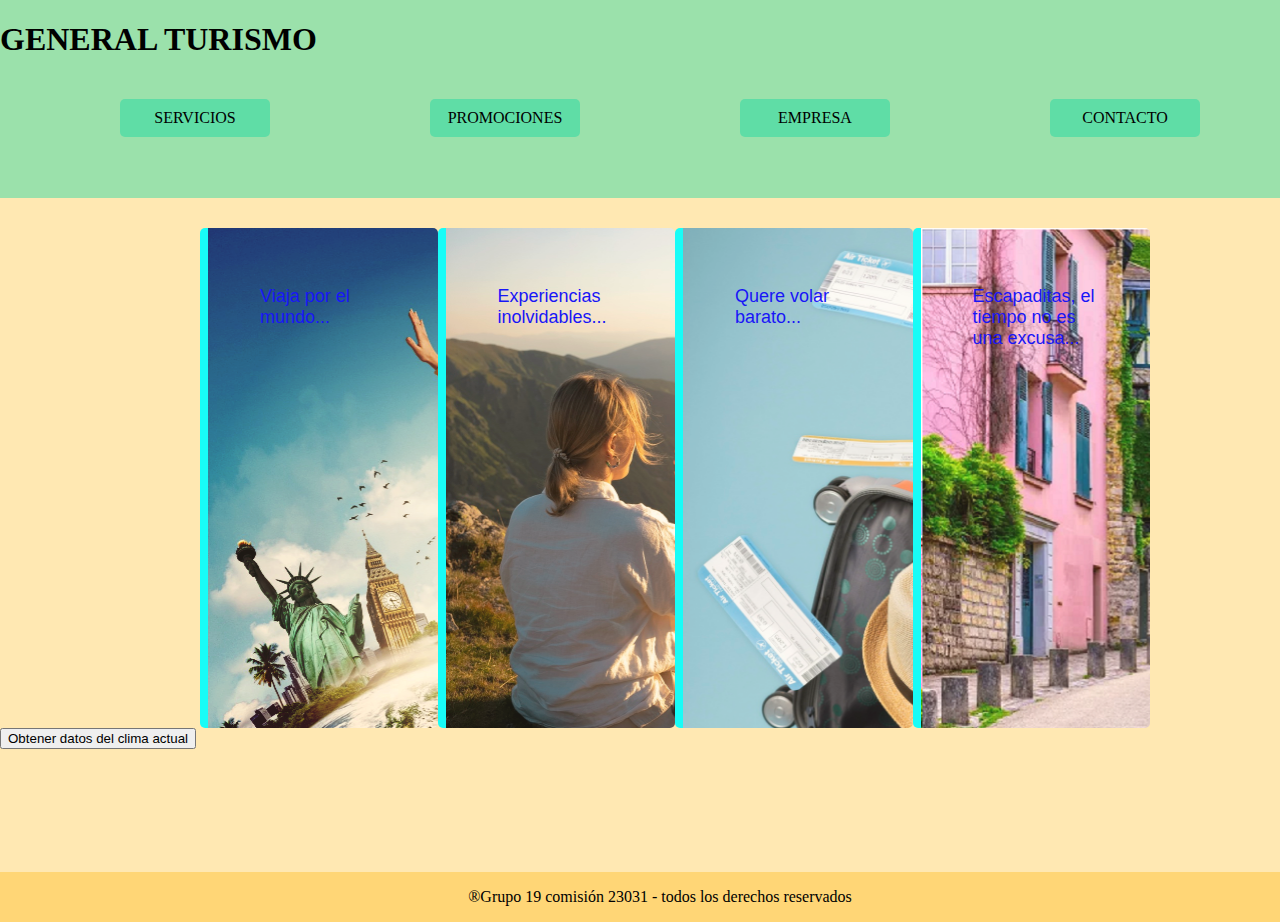
<file: index.html>
<!DOCTYPE html>
<html lang="en">
<head>
    <meta charset="UTF-8">
    <meta http-equiv="X-UA-Compatible" content="IE=edge">
    <meta name="viewport" content="width=device-width, initial-scale=1.0">
    <link rel="stylesheet" href="./assets/css/style1.css">
    <link rel="stylesheet" href="./assets/css/index_styles.css">
    <link rel="stylesheet" href="/assets/css/clima_btn.css">
    <link rel="stylesheet" href="/assets/css/menu_burger.css">
    <link rel="stylesheet" href="/assets/css/responcive.css">
    <link rel="icon" href="./assets/media/img/turismo.ico">
    <title>INIDEX</title>
</head>
<body class = "body-container">
    <header class="header">
        
        <nav class="nav-header">
            <h1>GENERAL TURISMO</h1>
            <button class="menuBurger" onclick="mostrarMenu()">  </button>
            <ul class="menu-ul">
                <li><a href="./assets/pages/servicios.html" >SERVICIOS</a></li>
                <li><a href="./assets/pages/promociones.html">PROMOCIONES</a></li>
                <li><a href="./assets/pages/nosotros.html">EMPRESA</a></li>
                <li><a href="./assets/pages/contacto.html">CONTACTO</a></li>    
        
            </ul>
       
          
    </header>
    <main class="main">
        <div class="section-img">
			<div class ="rio" onclick="mostrarPromo1()"><p>Viaja por el mundo...</p></div>
			<div class="huma" onclick="mostrarPromo2()"><p>Experiencias inolvidables...</p></div>
			<div class="vuelos" onclick="mostrarPromo3()" ><p>Quere volar barato... </p></div>
			<div class="escapadas" onclick="mostrarPromo4()" ><p>Escapaditas, el tiempo no es una excusa...</p></div>
			
		</div>
        
        
    </main>
    <div class="dto-clima">
        <button class="btn-3d" onclick="getLocation()">Obtener datos del clima actual</button>
        <div id="demo"></div>
        <div id="city"></div>
        <div id="temp"></div>
        <div id="pron"></div>
        <div id="humidity"></div>
    </div>
    <!-- <ul>
            <li id="city"></li>
            <li id="temp"></li>
            <li id="pron"></li>
            <li id="demo"></li>
        </ul> -->
</body>

<script src="./assets/js/clima.js"></script>
<script src="./assets/js/menu-hamb.js"></script>

<footer class="footer">
    <ul>
        ®Grupo 19 comisión 23031   -   todos los derechos reservados
    </ul>   

</footer>
</html>
</file>
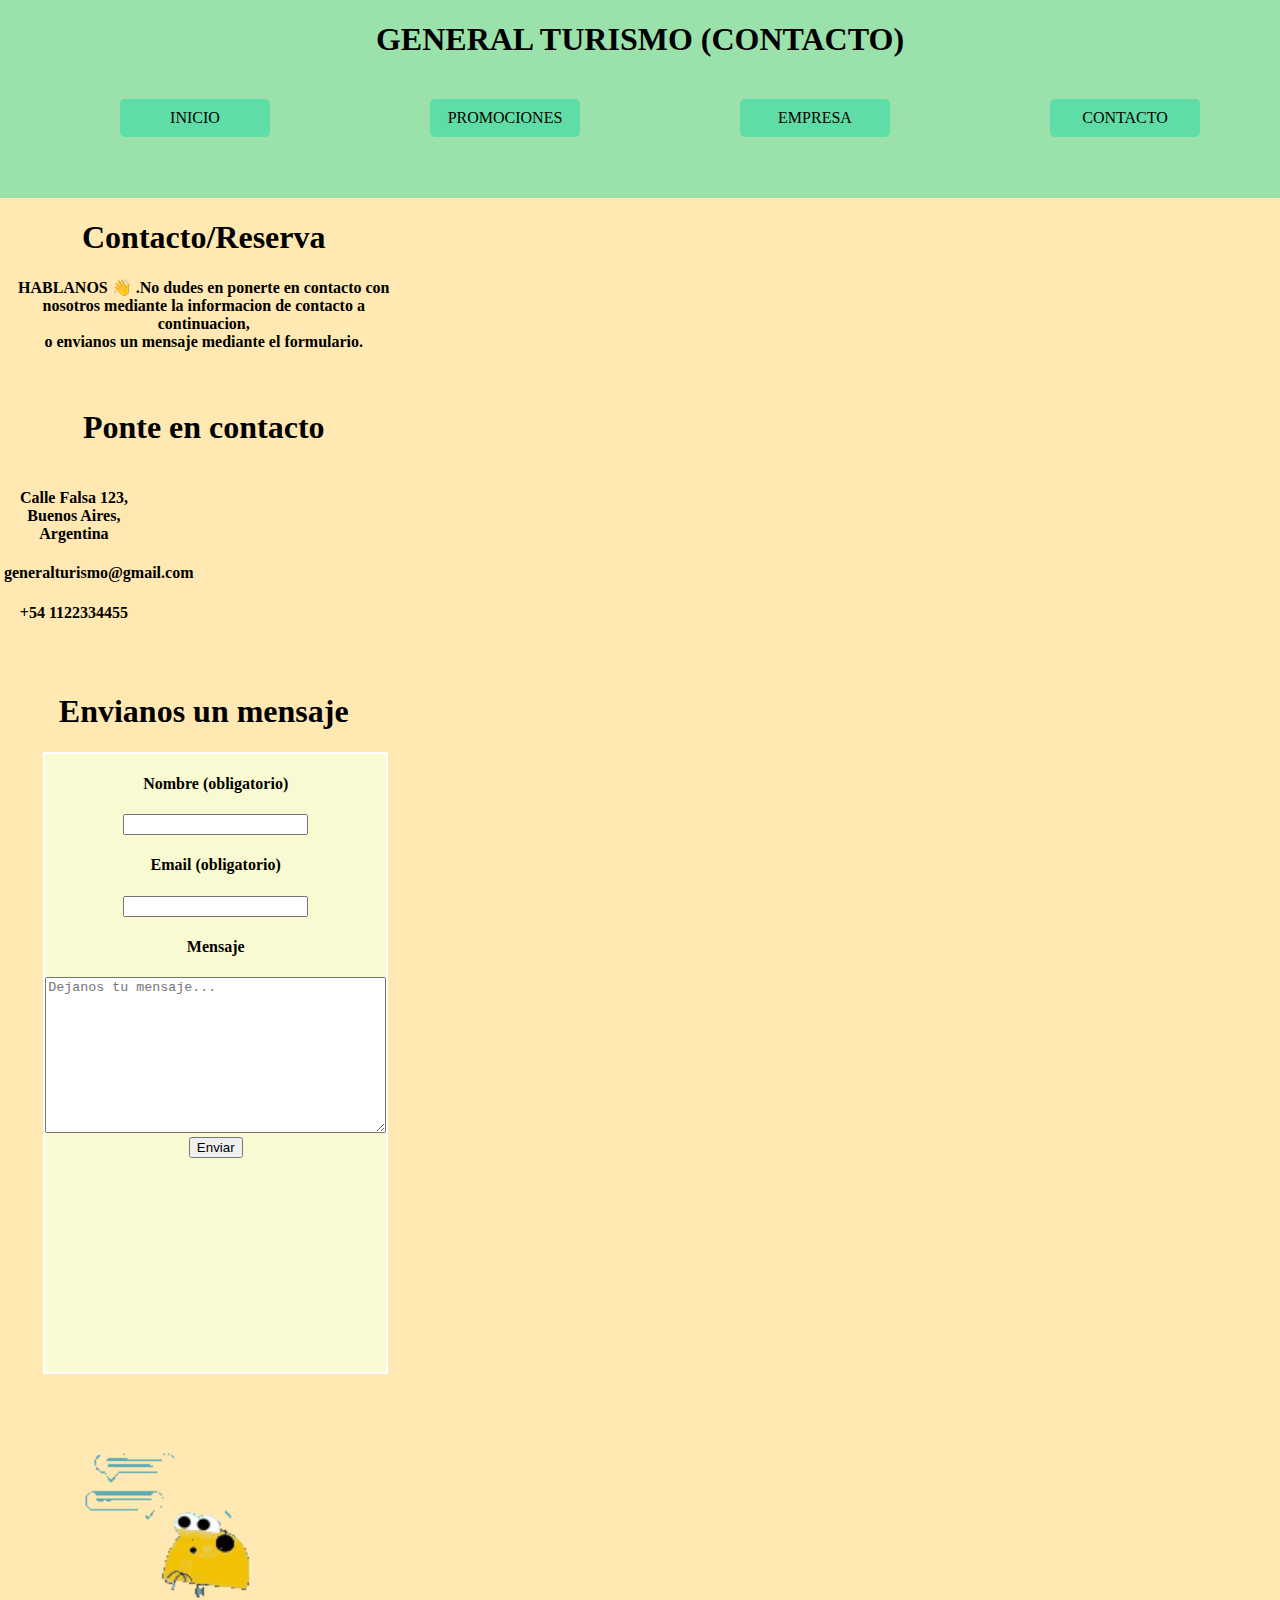
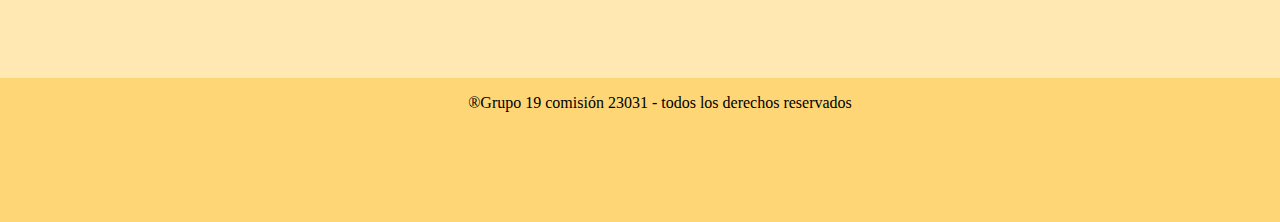
<file: assets/pages/contacto.html>
<!DOCTYPE html>
<html lang="en">
        
    <head>
        <meta charset="UTF-8">
        <meta http-equiv="X-UA-Compatible" content="IE=edge">
        <meta name="viewport" content="width=device-width, initial-scale=1.0" >
        <link rel="stylesheet" href="../css/contacto.css">
        <link rel="stylesheet" href="../css/contacto_styles.css">
        <link rel="icon" href="../media/img/turismo.ico">
        <script src="../js/contacto.js"></script>
        <title>TURISMO GENERAL</title>
    </head>

    <body class = "body-container">
        <header class="header">
            <h2>GENERAL TURISMO</h2>
             <nav class="nav-header">
                 <center><h1>GENERAL TURISMO (CONTACTO)</h1></center>
                 <ul>
                     <li><a href="../../index.html" >INICIO</a></li>
                     <li><a href="/assets/pages/promociones.html">PROMOCIONES</a></li>
                     <li><a href="/assets/pages/nosotros.html">EMPRESA</a></li>
                     <li><a href="/assets/pages/servicios.html">CONTACTO</a></li>    
             
                 </ul>
             </nav>
        </header>

        <center>
            <div class="content" >
                
                <h1>Contacto/Reserva</h1>
                <h4>HABLANOS <span>&#128075;</span> .No dudes en ponerte en contacto con nosotros mediante la informacion de contacto a continuacion,<br> o envianos un mensaje mediante el formulario.</h4>
                <h1><br> Ponte en contacto</h1>

                <div class="wrapper">
                    <div class="one">
                        
                        <link href="https://emoji-css.afeld.me/emoji.css" rel="stylesheet">
                        <h4><i class="em em-globe_with_meridians" aria-role="presentation" aria-label="GLOBE WITH MERIDIANS"></i> Calle Falsa 123, Buenos Aires, Argentina </h4>
                        <h4><i class="em em-email" aria-role="presentation" aria-label="ENVELOPE"></i> generalturismo@gmail.com</h4>
                        <h4><i class="em em-telephone_receiver" aria-role="presentation" aria-label="TELEPHONE RECEIVER"></i> +54 1122334455</h4>
                    </div>

                    <div class="two">
                        <iframe src="https://www.google.com/maps/embed?pb=!1m14!1m8!1m3!1d3284.5196581550035!2d-58.5479591!3d-34.5910188!3m2!1i1024!2i768!4f13.1!3m3!1m2!1s0x95bcb7e9cf4339fb%3A0x30bd457431fb97f1!2sentretodos-as!5e0!3m2!1ses-419!2sar!4v1683506724213!5m2!1ses-419!2sar" width="200" height="200" style="border:0;" allowfullscreen="" loading="lazy" referrerpolicy="no-referrer-when-downgrade"></iframe>
                    </div>
                </div>


                <h1>Envianos un mensaje</h1>
                <div class="form-content">
                    <form action="" target="">
                        
                        <h4>Nombre (obligatorio)</h4>
                        <input type="text" id="nombre" required >
                        <h4>Email (obligatorio)</h4>
                        <input type="text" id="correo" required>
                        <h4>Mensaje</h4>
                        <textarea name="comentario" rows="10" cols="40" placeholder="Dejanos tu mensaje..."></textarea>
                        <br> 
                        <input type="submit" value="Enviar" onclick="validacion()" >
                        <p class="alerta" id="alerta"></p>
                        <p class="alerta_correo" id="alerta_correo"></p>
                    </form>
                    
                </div>
                <img src="../media/img/operador 1.gif" width="300" height="300" alt="">
            
            </div> 
        </center>    

    </body>
    <footer class="footer">
        <ul>
            ®Grupo 19 comisión 23031   -   todos los derechos reservados
        </ul>    
    </footer>
   

</html>
</file>
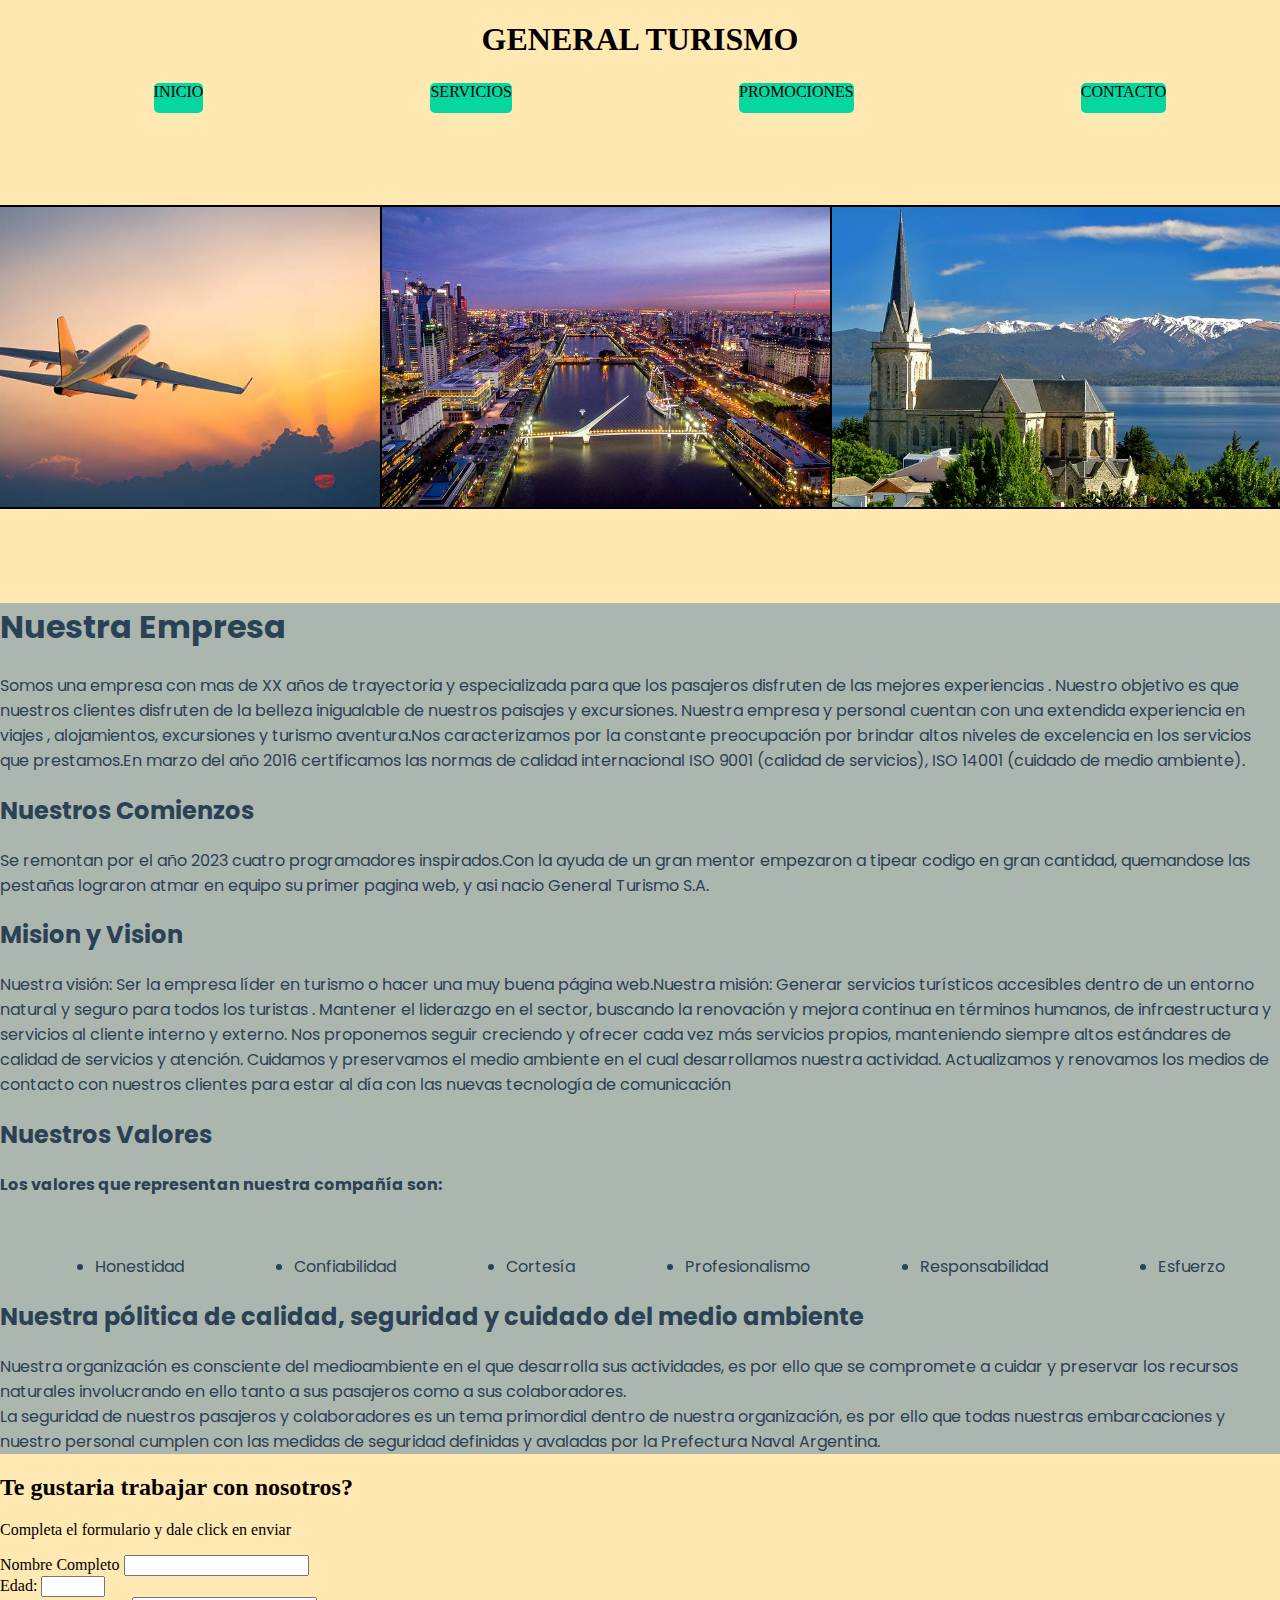
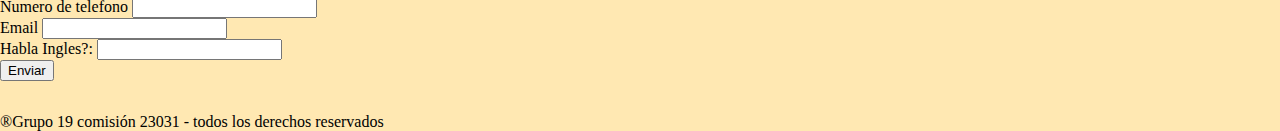
<file: assets/pages/nosotros.html>
<!DOCTYPE html>
<html lang="en">
<head>
    <meta charset="UTF-8">
    <meta http-equiv="X-UA-Compatible" content="IE=edge">
    <meta name="viewport" content="width=device-width, initial-scale=1.0">
    <link rel="stylesheet" href="../css/style1.css">
    <link rel="stylesheet" href="../css/index_style.css">
    <link rel="stylesheet" href="../css/carrousel.css" />
    <link rel="stylesheet" href="../css/nosotros.css">
    <link rel="icon" type="image/x-icon" href="../media/img/turismo.ico" />
    <link rel="preconnect" href="https://fonts.googleapis.com">
<link rel="preconnect" href="https://fonts.gstatic.com" crossorigin>
<link href="https://fonts.googleapis.com/css2?family=Poppins:wght@300&display=swap" rel="stylesheet">
    <title>NOSOTROS</title>
</head>
<body>
    <nav class="nav-header">
     <h1 class="tituloencab">GENERAL TURISMO</h1>
          <ul>
            <li><a href="../../index.html">INICIO</a></li>
            <li><a href="./servicios.html">SERVICIOS</a></li>
            <li><a href="./promociones.html">PROMOCIONES</a></li>
            <!--<li><a href="#postulacion">UNITE</a></li>-->
            <li><a href="./contacto.html">CONTACTO</a></li>    
    
        </ul>
    </nav>
    <div class="carrusel">
        <div class="carrusel-items">
          <div class="carrusel-item">
            <img src="../media/img/foto1.jpg" alt="" />
          </div>
          <div class="carrusel-item">
            <img src="../media/img/foto2.jpg" alt="" />
          </div>
          <div class="carrusel-item">
            <img src="../media/img/foto3.jpg" alt="" />
          </div>
          <div class="carrusel-item">
            <img src="../media/img/foto4.jpg" alt="" />
          </div>
          <div class="carrusel-item">
            <img src="../media/img/foto5.jpg" alt="" />
          </div>
          <div class="carrusel-item">
            <img src="../media/img/foto6.jpg" alt="" />
          </div>
          <div class="carrusel-item">
            <img src="../media/img/foto7.jpg" alt="" />
          </div>
          <div class="carrusel-item">
            <img src="../media/img/foto2.jpg" alt="" />
          </div>
          <div class="carrusel-item">
            <img src="../media/img/foto3.jpg" alt="" />
          </div>
          <div class="carrusel-item">
            <img src="../media/img/foto4.jpg" alt="" />
          </div>
          <div class="carrusel-item">
            <img src="../media/img/foto5.jpg" alt="" />
          </div>
          <div class="carrusel-item">
            <img src="../media/img/foto6.jpg" alt="" />
          </div>
        </div>
      </div>
      <script src="../js/carrousel.js"></script>
   <div id="valores">
      <h1>Nuestra Empresa</h1>
       <p>Somos una empresa con mas de XX años de trayectoria y especializada para que los pasajeros disfruten de las mejores experiencias . Nuestro objetivo es que nuestros clientes disfruten de la belleza inigualable de nuestros paisajes y excursiones. Nuestra empresa y personal cuentan con una extendida experiencia en viajes , alojamientos, excursiones y turismo aventura.Nos caracterizamos por la constante preocupación por brindar altos niveles de excelencia en los servicios que prestamos.En marzo del año 2016 certificamos las normas de calidad internacional ISO 9001 (calidad de servicios), ISO 14001 (cuidado de medio ambiente).</p>
            <h2>Nuestros Comienzos</h2>
       <p>Se remontan por el año 2023 cuatro programadores inspirados.Con la ayuda de un gran mentor empezaron a tipear codigo en gran cantidad, quemandose las pestañas lograron atmar en equipo su primer pagina web, y asi nacio General Turismo S.A.</p>
            <h2>Mision y Vision</h2>
       <p>Nuestra visión: Ser la empresa líder en turismo o hacer una muy buena página web.Nuestra misión: Generar servicios turísticos accesibles dentro de un entorno natural y seguro para todos los turistas . Mantener el liderazgo en el sector, buscando la renovación y mejora continua en términos humanos, de infraestructura y servicios al cliente interno y externo. Nos proponemos seguir creciendo y ofrecer cada vez más servicios propios, manteniendo siempre altos estándares de calidad de servicios y atención. Cuidamos y preservamos el medio ambiente en el cual desarrollamos nuestra actividad. Actualizamos y renovamos los medios de contacto con nuestros clientes para estar al día con las nuevas tecnología de comunicación</p>
            <h2>Nuestros Valores</h2>
       <p> <strong>Los valores que representan nuestra compañía son: </strong> </p><br>
          <ul>
            <li>Honestidad</li>
            <li>Confiabilidad</li>
            <li>Cortesía</li>
            <li>Profesionalismo</li>
            <li>Responsabilidad</li>
            <li>Esfuerzo</li>
          </ul>
        <h2>Nuestra pólitica de calidad, seguridad y cuidado del medio ambiente</h2>
          <p>Nuestra organización es consciente del medioambiente en el que desarrolla sus actividades, es por ello que se compromete a cuidar y preservar los recursos naturales involucrando en ello tanto a sus pasajeros como a sus colaboradores.<br> La seguridad de nuestros pasajeros y colaboradores es un tema primordial dentro de nuestra organización, es por ello que todas nuestras embarcaciones y nuestro personal cumplen con las medidas de seguridad definidas y avaladas por la Prefectura Naval Argentina.</p>
    </div>
    <div class="cajapost" id="postulacion" >
     <h2>Te gustaria trabajar con nosotros?</h2>
     <p>Completa el formulario y dale click en enviar</p>

      <form >
      <div>
          <label for="Nombre Completo">Nombre Completo</label>
          <input type="text" name="nombre" id="nombre" required>
      </div>
      <div>
          <label for="Edad">Edad: </label>
          <input type="number" min="15" max="120" name="edad" id="edad" required>
      </div>
      <div>
          <label for="telefono">Numero de telefono</label>
          <input type="numbre" name="telefono" id="telefono" required>
      </div>
      <div>
          <label for="email">Email</label>
          <input type="email" name="email" id="email" required>
      </div>
      <div>
          <!--<label for="experiencia">Breve experiencia (max 100 caracteres)</label>
          <textarea name="experiencia" id="experiencia" cols="20" rows="5" resize:none></textarea>-->
         <!-- <input type="text"  name="experiencia" id="experiencia" 
         minlength="8" maxlength="100" size="100" > -->
      </div>
      <div>
          <label >Habla Ingles?:
          <input list="ingles" name="ingles">
          <datalist id="ingles">
              <option value="Si">
              <option value="No">
                    </datalist>
         
      </label>
      </div>
      <div>
          <input type="submit" value="Enviar" onclick="postulacion()"
      </div>
      <script src="../js/nosotros.js"></script>
     </form>
  </div>

   
    <footer class="footer">
        <nav class="nav-footer">
            <ul>
                <!--<li><a href="./servicios.html">SERVICIOS</a></li>
                <li><a href="./promociones.html">PROMOCIONES</a></li>
                <li><a href="./contacto.html">CONTACTO</a></li> 
                <li><a href="../../index.html">INICIO</a></li> -->  
        
            </ul>
        </nav>               
        ®Grupo 19 comisión 23031   -   todos los derechos reservados 
</body>
</html>
</file>
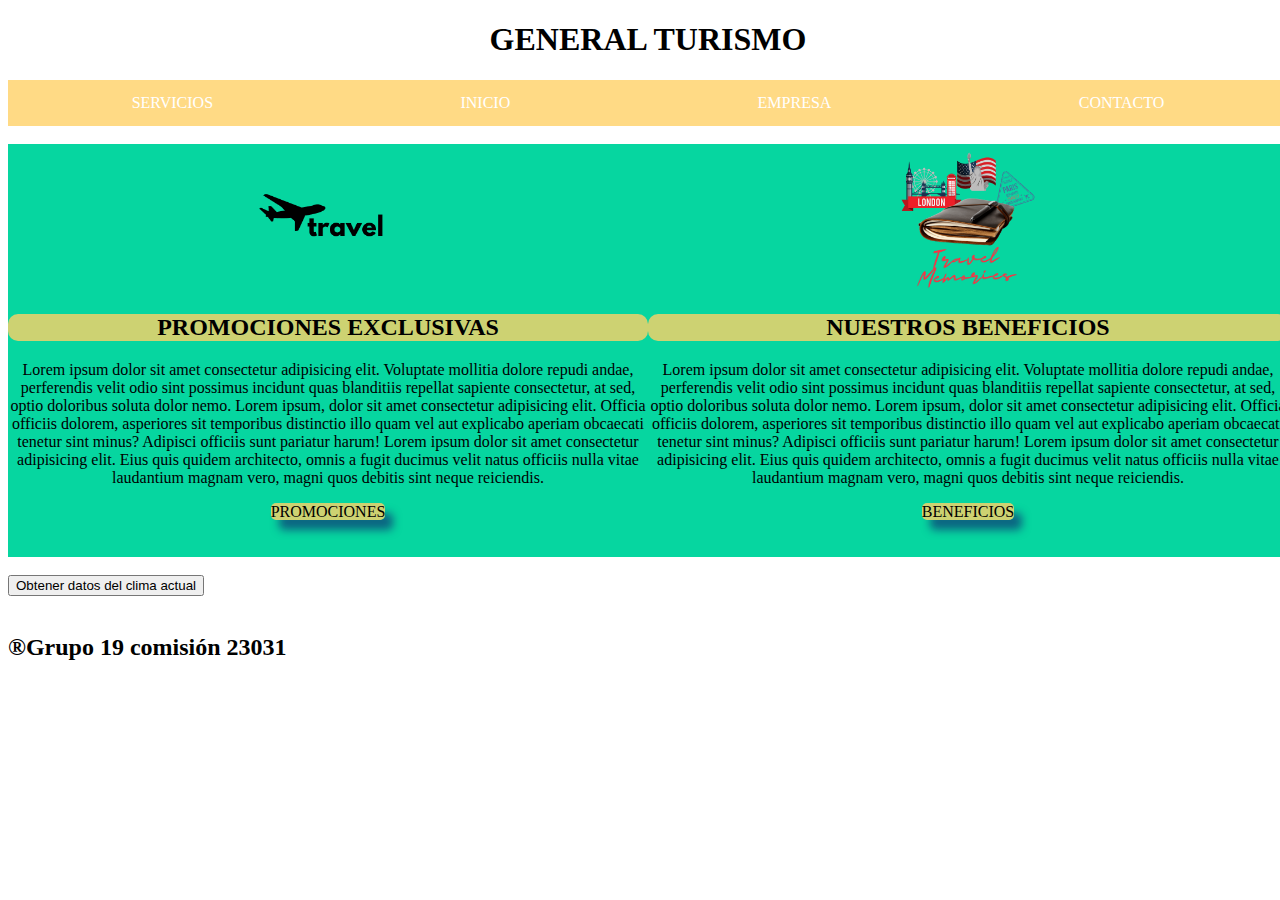
<file: assets/pages/promociones.html>
<!DOCTYPE html>
<html lang="en">
<head>
    <meta charset="UTF-8">
    <meta http-equiv="X-UA-Compatible" content="IE=edge">
    <meta name="viewport" content="width=device-width, initial-scale=1.0">
    <link rel="stylesheet" href="/assets/css/phones.css">
    <link rel="stylesheet" href="/assets/css/index_style.css"> 
    <link rel="stylesheet" href="/assets/css/style1.css"> 
    <script src="/assets/js/menu-hamburgesa.js"></script>
    <link rel="icon" href="./assets/media/img/turismo.ico">
    <title>PROMOCIONES</title>
</head>
<body>
    <header class = "header-turismo">
        <center><h1>GENERAL TURISMO</h1></center>
        
            <nav class="menu">  
                <div class="menu-button" onclick="toggleMenu()">&#9776;</div>
                <ul class="menu-list" id="menuList">
                <li><a href="./servicios.html">SERVICIOS</a></li>
                <li><a href="../../index.html">INICIO</a></li>
                <li><a href="./nosotros.html">EMPRESA</a></li>
                <li><a href="../pages/contacto.html">CONTACTO</a></li>
                </ul>
             </nav>
    </header>
    <br>    
    <main>
    <div class="containerP">
        <div class="imagenCard1"> 
            <div class = "tituloCard1"></div>
        </div>
        <div class = "presentacion"> 
            <div class="fondo1"></div>
            <div>
                <h2>PROMOCIONES EXCLUSIVAS</h2></div>
        
            <p>Lorem ipsum dolor sit amet consectetur adipisicing elit. Voluptate mollitia dolore repudi
                andae, perferendis velit odio sint possimus incidunt quas blanditiis 
                repellat sapiente consectetur, at sed, optio doloribus soluta dolor nemo. Lorem ipsum, 
                dolor sit amet consectetur adipisicing elit. Officia officiis dolorem, asperiores 
                sit temporibus distinctio illo quam vel aut explicabo aperiam obcaecati tenetur sint 
                minus? Adipisci officiis sunt pariatur harum! Lorem ipsum dolor sit amet consectetur adipisicing elit. 
                Eius quis quidem architecto, omnis a fugit ducimus velit natus officiis nulla
                vitae laudantium magnam vero, magni quos debitis sint neque reiciendis.</p>
                <div class="enlace">
                    <a href="">PROMOCIONES</a>
                </div>
                <br> <br>
        </div>
        <div class="imagenCard2"> 
            <div class="tituloCard2"></div>
        <div class = "presentacion">
            <div class="fondo2"></div> 
            <div>
                <h2>NUESTROS BENEFICIOS</h2>
            </div>
            <p>Lorem ipsum dolor sit amet consectetur adipisicing elit. Voluptate mollitia dolore repudi
                andae, perferendis velit odio sint possimus incidunt quas blanditiis 
                repellat sapiente consectetur, at sed, optio doloribus soluta dolor nemo. Lorem ipsum, 
                dolor sit amet consectetur adipisicing elit. Officia officiis dolorem, asperiores 
                sit temporibus distinctio illo quam vel aut explicabo aperiam obcaecati tenetur sint 
                minus? Adipisci officiis sunt pariatur harum! Lorem ipsum dolor sit amet consectetur adipisicing elit. 
                Eius quis quidem architecto, omnis a fugit ducimus velit natus officiis nulla
                vitae laudantium magnam vero, magni quos debitis sint neque reiciendis.</p>
                <div class="enlace">
                    <a href="">BENEFICIOS</a>
                </div>
        </div>
       
    </div>
    </main>
    <br>
    <!-- SE UTLIZA API DE OPEN WATHER MAP-->
<div class="containerAPI">

    <button id="myButton">Obtener datos del clima actual</button>
    <div id="demo"></div>
    <div id="city"></div>
    <div id="temp"></div>
    <div id="pron"></div>
    <div id="humidity"></div>

<script>
    function getLocation() {
      if (navigator.geolocation) {
        navigator.geolocation.getCurrentPosition(showPosition);
      } else {
        document.getElementById("demo").innerHTML = "Geolocation is not supported by this browser.";
      }
    }

    function showPosition(position) {
      const APIkey = "4fecb089c0fa417a4b11ea1e55f7a414";
      const URL_API = `https://api.openweathermap.org/data/2.5/weather?&units=metric&lat=${position.coords.latitude}&lon=${position.coords.longitude}&appid=${APIkey}`;

      async function climaActual() {
        const resp = await fetch(URL_API);
        const data = await resp.json();

        console.log(data);

        document.querySelector("#city").innerHTML = ` Ciudad: ${data.name}`;
        document.querySelector("#temp").innerHTML = ` Temperatura: ${data.main.temp}` + "°C";
        document.querySelector("#pron").innerHTML = ` Descripción: ${data.weather[0].description}`;
        document.querySelector("#humidity").innerHTML = ` Humedad: ${data.main.humidity}` + "%";
      }

      climaActual();
    }

    // Obtén el botón por su id
    var button = document.getElementById("myButton");

    // Asigna la función al evento click del botón
    button.addEventListener("click", getLocation);
  </script>
  </div>
  <br>
    <footer>        
    <h2 class = "footer-bg">®Grupo 19 comisión 23031</h2>
    </footer> 
    <script src="../js/menu-hamburgesa.js"></script>
</body>
</html>
</file>
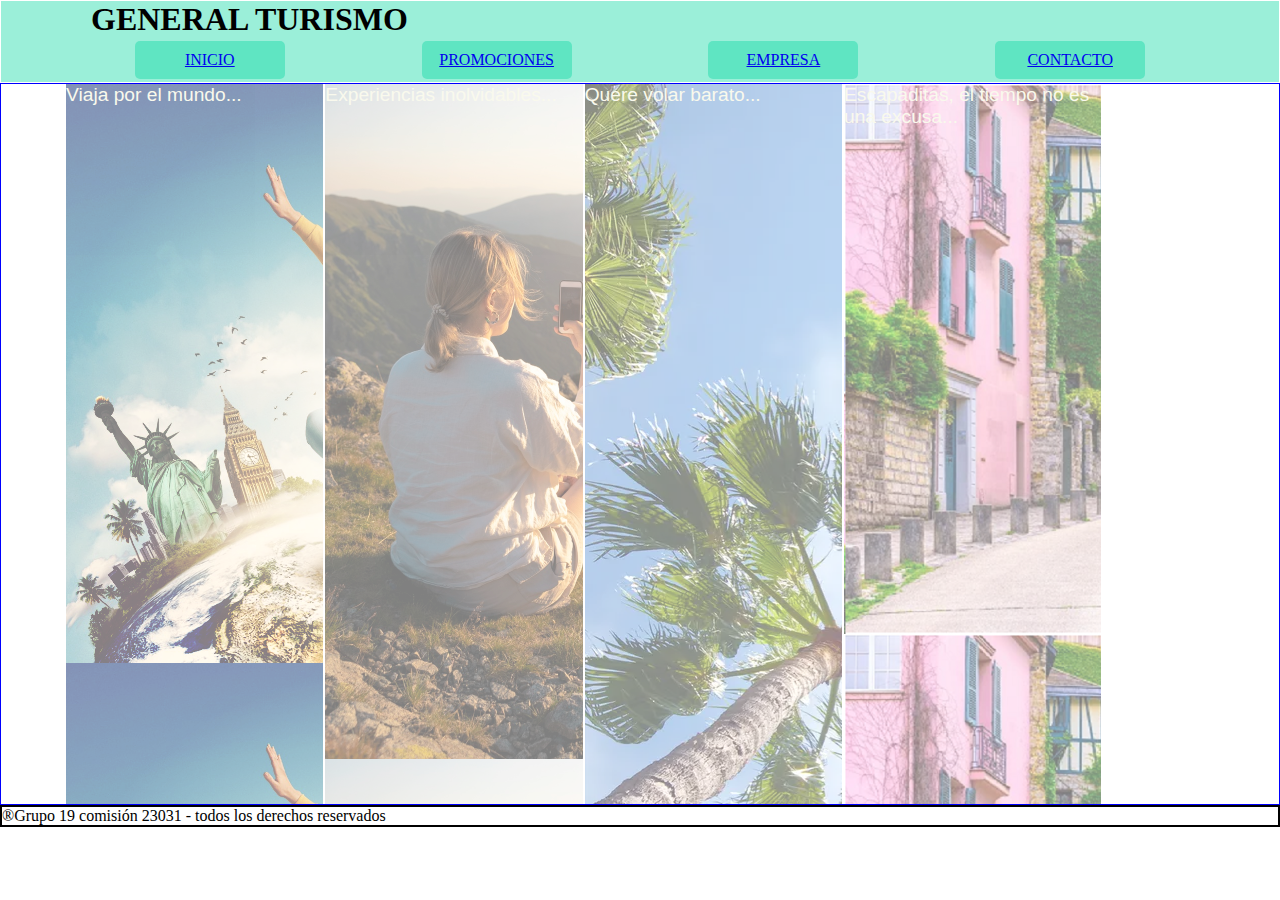
<file: assets/pages/servicios.html>
<!DOCTYPE html5>
<html lang="en">
<head>
	<meta charset="UTF-8">
	<meta http-equiv="X-UA-Compatible" content="IE=edge">
	<meta name="viewport" content="width=device-width, initial-scale=1.0">
	<link rel="stylesheet" href="../css/style1.css" >
	<link rel="stylesheet" href="../css/servicos_style.css">
	<link rel="stylesheet" href="/assets/css/servicios-responcive.css">
	<link rel="stylesheet" href="/assets/css/menu_burger.css">
	<script src="../js/servicios.js"></script>
	<title>SERVICIOS</title>
</head>

<body class="body">
	<header class="header">
		<h1>GENERAL TURISMO</h1>
        <nav class="nav-header">
            <button class="menuBurger" onclick="mostrarMenu()">  </button>
            <ul class="menu-ul">
                <li><a href="/index.html" >INICIO</a></li>
                <li><a href="/assets/pages/promociones.html">PROMOCIONES</a></li>
                <li><a href="/assets/pages/nosotros.html">EMPRESA</a></li>
                <li><a href="/assets/pages/contacto.html">CONTACTO</a></li>    
        
            </ul>
        </nav>
    </header>
	
		
	<main class="main">
		<section class="section-img">
			<div class ="viaja" onclick="mostrarPromo1()"><p>Viaja por el mundo...</p></div>
			<div class="experiencias" onclick="mostrarPromo2()"><p>Experiencias inolvidables...</p></div>
			<div class="vuelos" onclick="mostrarPromo3()" ><p>Quere volar barato... </p></div>
			<div class="escapadas" onclick="mostrarPromo4()" ><p>Escapaditas, el tiempo no es una excusa...</p></div>
					
			<div class ="viaja-cl" onclick="promo1()"><p>Viaja por el mundo...</p></div>
			<div class="experiencias-cl" onclick="promo2()"><p>Experiencias inolvidables...</p></div>
			<div class="vuelos-cl" onclick="promo3()" ><p>Quere volar barato... </p></div>
			<div class="escapadas-cl" onclick="promo4()" ><p>Escapaditas, el tiempo no es una excusa...</p></div>
			<p class="txt-promo">PROMOCIONES</p>
		</section>
		
			
		
		
	</main>
	<footer class="footer">
		<ul>
			®Grupo 19 comisión 23031   -   todos los derechos reservados
		</ul>
	
	</footer>

</body>
<script src="../js/servicios.js" ></script>
<script src="/assets/js/menu-hamb.js"></script>

</html>
</file>
<file: assets/css/style1.css>
/*PALETA DE COLORES-- SCSS RGB 
$bright-pink-crayola: rgba(239, 71, 111, 1);
$sunglow: rgba(255, 209, 102, 1);
$emerald: rgba(6, 214, 160, 1);
$blue-ncs: rgba(17, 138, 178, 1);
$midnight-green: rgba(7, 59, 76, 1);
*/
:root{
    --fondo-arena:rgba(255, 209, 102, .5);
    --header-azul:rgba(6, 214, 160, .4);
    --select-azul:rgba(17, 138, 178, 1);
    --menu-azul:rgba(6, 214, 160, 1); 
    --footer-arena:rgba(255, 209, 102, .8);

    --sise-root: 10vh;

}
/* body{
    background-color: var(--fondo-arena);
    padding: 0;
    margin: 0;
 }
header{
    background-color:rgba(6, 214, 160, .4);
    height: 100px; 
    margin: 0;

}
main{
    height: 400px;
}
footer{
    background-color: var(--footer-arena);
    
} */
</file>
<file: assets/css/index_styles.css>
body{
    background-color: var(--fondo-arena);
    margin: 0;
    padding: 0;
    box-sizing: border-box;
}

.body-container{
    margin: 0;
    padding:0;
    height: 100vh;
    display: grid;
    grid-template-columns: repeat(4,1fr);
    grid-template-rows: 22% auto 16%;

}

/* HEADER  */
.header{
    background-color:rgba(6, 214, 160, .4); 
    height: 100%; 
    margin: 0;
    

    grid-column: span 4;
    grid-row: span 1;
}

a{
    text-decoration: none;
    color: black;
}
ul{
    top: 0px;
    list-style: none;
}
.nav-header{
    display: flex;
    
    /* FLEX */
    
    display: flex;
    flex-direction: column;
    flex-wrap: nowrap;
    justify-content: space-evenly;
    align-items: stretch;
    
}
.nav-header ul{
    /* top: 0px; */
    list-style: none;
    display:flex;
    flex-direction: row;
    flex-wrap: wrap;
    justify-content: space-around;
}
.menu-ul li{
    justify-content: center;
    border-radius: 5px; 
    background-color: rgba(6, 214, 160, .4); 
    width: 130px;
    height: auto;
    padding: 10px;   
    margin:3px;
    text-align: center; 
    text-decoration: none;
    color: black;
}
.show{
    visibility:visible;
} 
/* Hover */
.nav-header ul li:hover{
    z-index: 1;
    background-color:  rgba(17, 138, 178, .7);
    box-shadow: 8px 10px 8px rgba(12, 100, 129, 0.986);
}
.menuBurger{
    display: none;
}
/* .container div:hover{
    z-index: 1;
    background-color:  rgba(17, 138, 178, .7);
    box-shadow: 8px 10px 8px rgba(12, 100, 129, 0.986);
} */
/* MAIN */
.main{
    grid-column: span 4;
    grid-row: span 1;
}
.section-img{
    width: 950px;
    height: 500px;
    margin-top: 30px;
    margin-left: 200px;
    border-radius: 3px;
    display: flex;

    flex-wrap: wrap;
    align-items:flex-start;
    flex-direction: row;

}
.section-img div{
    display: flex;
}
div p{
    margin-left: 12px;
    font-family: 'Lucida Sans', 'Lucida Sans Regular', 'Lucida Grande', 'Lucida Sans Unicode', Geneva, Verdana, sans-serif;
    font-size: large;
    color:blue;
    
}
p{
    font-family: 'Lucida Sans', 'Lucida Sans Regular', 'Lucida Grande', 'Lucida Sans Unicode', Geneva, Verdana, sans-serif;
    font-size: large;
    color: black;
    padding: 40px;
    align-items: center;
}
.rio{
    background-image: url("../media/img/Viaja-01.png" );
}
.huma{
    background-image: url("../media/img/Experiencias-01.png");
}
.vuelos{
    
    background-image: url("../media/img/vuelos-02.png");
}
.escapadas{
    background-image: url("../media/img/escapadas-1.png");
}
.section-img div{
    border-color: aqua;
    border-width: 8px;
    border-left-style:  solid;
    border-radius: 5px;
    width: 0;
    height: 500px;
    
    flex-grow: 1;
    opacity: .9;
    transition: 1s;
}

.section-img div:hover{
    width: 300px;
    flex-grow: 1;
    opacity: 1;
    filter: contrast(120%);
   
}
.img-container{
    background:var(--fondo-arena);
    height: 100%;
    /* Flex */
     display: flex;
    align-items: stretch;
    flex-direction: row;
    align-content: space-between;
    justify-content: flex-end;
    flex-wrap: wrap;
}
.img-container div{
    height: 100%;
    width: 300px;
    margin:2px;
    border:1px solid black;
    border-radius: 5px;
    

}

/* /*Menu desplegable lateral
hasta linea 137
.container{
    position: relative;
    visibility:hidden;
}
    /*Grid*/
/*    
    display: grid;
    grid-template-columns: 1fr;
    grid-template-rows:[l1] 1fr [l2] 1fr [l3] 1fr
}
.container div{
    font-size: large;
    text-align: center;
    border-radius: 5px;

    
    background-color:rgba(6, 214, 160, .4);
    margin: 3px;
    padding: 5px;
}     */
.footer{
    background-color: var(--footer-arena);
    grid-column: span 4;
}
.footer ul{
    top: 0px;
    list-style: none;

    display:flex;
    flex-direction: row;
    flex-wrap: wrap;
    justify-content: space-around;
}    
.footer  ul li{
    justify-content: center;
    border-radius: 5px; 
    background-color: var(--footer-arena); 
    width: 130px;
    height: auto;
    padding: 10px;   
    margin:3px;
    text-align: center; 
    text-decoration: none;
    color: black;
}
/* ******************************* */
/* BOTON CLIMA 
.btn-3d {
    left: 300px;
    width: 150px;
    padding: .4rem 1rem;
    border: 1px solid #995309;
    border-radius: 4px;
    background-color: var(--footer-arena);
    color: #fff;
  
    font-size: 1.5rem;
    text-shadow: 0 -1px 0 rgba(0,0,0,.5);
    box-shadow: 0 1px 0 rgba(255,255,255,.5) inset,
      0 1px 3px rgba(0,0,0,.2);
    background-image: -webkit-gradient(linear,left top,left bottom,color-stop(10%,rgba(255, 209, 102, .8),to(rgba(228, 179, 65, 1))));
    background-image: linear-gradient(#f90 10%,#e76a00 100%);
  }
  
  .btn-3d:hover, .btn-3d:focus {
    background-color: #e0811b;
    background-image: -webkit-gradient(linear,left top,left bottom,color-stop(10%,#f0a100),to(#f70));
    background-image: linear-gradient(#f0a100 10%,#f70 100%);
  }
  
  .btn-3d:active {
    background-color: #cf6a00;
    box-shadow: 0 2px 3px 0 rgba(0,0,0,.2) inset;
    background-image: -webkit-gradient(linear,left top,left bottom,color-stop(10%,#f0a100),to(#f70));
    background-image: linear-gradient(#f0a100 10%,#f70 100%);
  }
/********************************* */
/* @media screen and (max-width:760px){
    h2{
        display: none;
    }
    .container{
        visibility:visible;
    }
    .footer  ul li{
        visibility: hidden;
             
    }
    .nav-header  ul li{
        display:none;
        visibility: hidden;
    }
    .section-img{
        margin-left: 220px;
        width: 550px;
        flex-grow: 1;
        
        flex-direction: column;
    }
    .section-img div{
        width: 550px;
        
        height: 50px;
        flex-direction: column;
    }
    .section-img div:hover{
        height: 95px;
    }
}    */
/* @media screen and (max-width:360px){
    .body-container {
        margin: 0;
        padding: 0;
        height: 100%;
        display: grid;
        grid-template-columns: repeat(4,1fr);
        grid-template-rows: 15% auto 10%;
        align-items: baseline;
        justify-content: space-evenly;
        align-content: stretch;
        justify-items: stretch;
    }
    .nav-header h1,
    .container,
    .footer{
        display: none;
    }
   
    .main{
       
        display: flex;
        padding: 0;
        flex-direction: row-reverse;
        flex-wrap:nowrap;
        align-content: space-around;
        justify-content: space-evenly;
        align-items: flex-start;
    }
    .section-img {
        width: 357px;
        height: 380px;
        margin-top: 10px;
        border-radius: 3px;
        display: flex;
        flex-wrap: wrap;
        align-items: flex-start;
        flex-direction: column;
        align-content: center;
        justify-content: flex-end;
    }
    .menuToggle{
        visibility: visible;
        z-index: 10;
    }


} */
</file>
<file: assets/css/clima_btn.css>
/* ******************************* */
/* ******************************* */
.dto-clima li{
    display: inline-flex;
    margin: 6px;
}
.dto-clima{
       
    display: flex;
    align-items: flex-start;
    flex-direction: column;
    flex-wrap: nowrap;
    
}
/* BOTON CLIMA */
/*  */
  
  .btn-3d:hover, .btn-3d:focus {
    background-color: #e0811b;
    background-image: -webkit-gradient(linear,left top,left bottom,color-stop(10%,#f0a100),to(#f70));
    background-image: linear-gradient(#f0a100 10%,#f70 100%);
  }
  
  .btn-3d:active {
    background-color: #cf6a00;
    box-shadow: 0 2px 3px 0 rgba(0,0,0,.2) inset;
    background-image: -webkit-gradient(linear,left top,left bottom,color-stop(10%,#f0a100),to(#f70));
    background-image: linear-gradient(#f0a100 10%,#f70 100%);
  }
/********************************* */
</file>
<file: assets/css/menu_burger.css>
.menuBurger{
    background-color: rgb(162, 227, 243);  
    color: black; 
    /* border: 2px solid black;*/
    border-radius: 5px; 
    
    width: 50px;
    height: 47px;
    /* position: absolute;
    top: 11px;
    right:11px; */
    
    
}
.menuBurger::after{
    content: url("/assets/media/img/menuBurger-cel.png");
}


.cerrar::after {
    content: url("/assets/media/img/cancelar-cel.png");
    
}
/* 
.menuBurger{
    width: 50px;
    height: 50px;

}
.menuBurger::after{
    content: url("/assets/media/img/menuBurger-cel.png");
}
.cerrar::after {
    content: url("/assets/media/img/cancelar-cel.png");
    
} */
</file>
<file: assets/css/responcive.css>
/* tablet index */
@media screen and (max-width:760px){
    .body-container{
        width: 100%;
        height: auto;
        display:flex;
        flex-wrap: nowrap;
        flex-direction: column;
    }
    .header{
        height: 22vh;
        display: flex;
        position: relative;
    }
    

    a{
        text-decoration: none;
        color: black;
    }
    ul{
        top: 0px;
        list-style: none;
    }
    .nav-header{
        width: 100%;
        /* position: relative; */
        /* FLEX */
        
        display: flex;
        flex-direction: row;
        flex-wrap: nowrap;
        justify-content:space-evenly;
        align-items:center;
        
    }
    .menu-ul,
    .show{
        /* background-color: rgba(6, 214, 160, .4);  */
        height: 0px;
        width: 0px;
        left:50vw;
        margin-top: 0px;
        
        transition: height 2s;  
        flex-direction: column;
        gap:2px;  
    }
    .menu-ul li, .show li{
        
        border-radius: 5px; 
        /* background-color: rgba(6, 214, 160, .4);  */
        height: 0px;
        padding: 0px;    
        margin:2px; 
        text-align: center; 
        text-decoration: none;
        color: black;
        transition: height 1s, padding 2s;
    }
    .menuBurger{
        align-items: center;
        justify-content: space-around;
        display:flex;
    }
    .menu-ul li{
        display:none;
    }
    .show li{
        display:flex;
        padding: 5px;
        height: 10px;
        
    }
    .show{
        height: 100px;
        width: 160px;
    }

/* Hover */
.nav-header ul li:hover{
    z-index: 1;
    background-color:  rgba(17, 138, 178, .7);
    box-shadow: 8px 10px 8px rgba(12, 100, 129, 0.986);
}
    /* .nav-header ul{
        height: 16vh;
        flex-direction: column;
        visibility: visible;
    }
    .nav-header ul li{
        margin: 0;
        padding: 5px;
    } */
    
    /* activo el menu desplegable /
    .container{
        
        visibility:visible;
    } 
    /* ********************************************************************************************** */
    /*MAIN  */
    .main{
        width: auto;
        display: flex;
    }
    
    .section-img{
        margin: 5px 10px 5px 10px; 
        flex-grow: 1;
        flex-direction: column;
    }
     
    .section-img div{
        width: max-content;
        height: 50px;
        flex-direction: column;
    }
    .section-img div:hover{
        height: 95px;
    }
   
}    
 /* ********** */
/* celu index */
/* **************************************************************************************************************** */
@media screen and (max-width:360px){
    .body-container {
        margin: 0;
        padding: 0;
        box-sizing: border-box;
        height: 100%;
        right: 5px;

        
    }
    .menuBurger{
        width: 50px;
        height: 50px;

    }
    .menuBurger::after{
        content: url("/assets/media/img/menuBurger-cel.png");
    }
    .cerrar::after {
        content: url("/assets/media/img/cancelar-cel.png");
        
    }
    .menu-ul{
        top:80px;
        position: absolute;
    }
    
    .container,
    .footer{
        display: none;
    }
    .main{
        display: flex;
        padding: 0;
        flex-direction: row-reverse;
        flex-wrap:nowrap;
        align-content: space-around;
        justify-content: space-evenly;
        align-items: flex-start;
    }
    .header{
        width: 100vw;
    }
    .section-img {
        width: 357px;
        height: 380px;
        margin-top: 10px;
        border-radius: 3px;
        display: flex;
        flex-wrap: wrap;
        align-items: flex-start;
        flex-direction: column;
        align-content: center;
        justify-content: flex-end;
    }
    .menuToggle{
        visibility: visible;
        z-index: 10;
    }

}
</file>
<file: assets/css/contacto.css>
a{
    text-decoration: none;
    color: black;
}
ul{
    display: flex;
    
    /* FLEX */
    flex-direction: row;
    flex-wrap: wrap;
    justify-content: space-around;
}

.nav-header  ul li{
    justify-content: center;
    border-radius: 5px; 
    background-color: var(--menu-azul);
    width: 140px;
    height: 30px;   
    margin:3px;
    display: flex;    
    text-decoration: none;
    color: black;
}
.nav-header ul li:hover{
    z-index: 1;
    background-color:  rgba(17, 138, 178, 1);
    box-shadow: 8px 10px 8px rgba(12, 100, 129, 0.986);

}
.container{
    width: 153px;
    height: 188px;
    background-color: rgba(6, 214, 160, .4);
    padding: 10px;
    margin: 7px;
    border-radius: 5px;
    position:fixed;
    /*Grid*/
    display: grid;
    grid-template-columns: 1fr;
    grid-template-rows:[l1] 1fr [l2] 1fr [l3] 1fr
}
.container div{
    font-size: large;
    text-align: center;
    border-radius: 5px;

    
    background-color: var(--menu-azul);
    margin: 3px;
    padding: 5px;
    
    
}
.container div:hover{
    z-index: 1;
    background-color:  rgba(17, 138, 178, 1);
    box-shadow: 8px 10px 8px rgba(12, 100, 129, 0.986);

}
.center{
    height: calc(var(--sise-root)*2);

    /* Flex */
    justify-content: space-evenly;
    align-content: space-evenly;
    flex-direction: column;
    flex-wrap: wrap;
    align-items: center;
}
.center div{
    position: relative;
    top:0;
    left: calc(var(--sise-root)*3);
    margin:5px;
    display: flex;
    width: calc(var(--sise-root)*16);
    height: calc(var(--sise-root)*14);
    overflow:hidden;
    border-style: solid;
    
}
.primero{
    background-image: url("../media/img/rio-1.png"); 
    background-repeat: no-repeat;
    background-size: cover;
}

.form-content{
    border:solid 2px #ffffff;
    background-color:lightgoldenrodyellow;
    display:inline-block;
    margin-left:auto;
    margin-right:auto;
    left: 3%;
    text-align:center;
    position: relative;
}

.wrapper{
    display: grid;
    grid-template-columns: repeat(1, 35%);
    grid-gap: 10px;
}

.one {
    grid-column: 1;
    grid-row: 1;
}
.two {
    grid-column: 2;
    grid-row: 1;
}

.content {
    left: 1%;
    display:inline-block;
    position: relative;
}
:root{
    --fondo-arena:rgba(255, 209, 102, .5);
    --header-azul:rgba(6, 214, 160, .4);
    --select-azul:rgba(17, 138, 178, 1);
    --menu-azul:rgba(6, 214, 160, 1); 
    --footer-arena:rgba(255, 209, 102, .8);

    --sise-root: 10vh;

}
body{
    background-color: var(--fondo-arena);
    padding: 0;
    margin: 0;
 }
header{
    background-color:rgba(6, 214, 160, .4);
    height: 100px; 
    margin: 0;

}
main{
    height: 400px;
}
footer{
    background-color: var(--footer-arena);
    
}
</file>
<file: assets/css/contacto_styles.css>
body{
    background-color: var(--fondo-arena);
    margin: 0;
    padding: 0;
}

.body-container{
    margin: 0;
    padding:0;
    height: 100vh;
    display: grid;
    grid-template-columns: repeat(4,1fr);
    grid-template-rows: 22% auto 16%;

}
h2{
    display: none;
}
/* HEADER  */
.header{
    background-color:rgba(6, 214, 160, .4); 
    height: 100%; 
    margin: 0;
    

    grid-column: span 4;
    grid-row: span 1;
}

a{
    text-decoration: none;
    color: black;
}
ul{
    top: 0px;
    list-style: none;
}
.nav-header{
    display: flex;
    
    /* FLEX */
    
    display: flex;
    flex-direction: column;
    flex-wrap: nowrap;
    justify-content: space-evenly;
    align-items: stretch;
    
}
.nav-header ul{
    top: 0px;
    list-style: none;

    display:flex;
    flex-direction: row;
    flex-wrap: wrap;
    justify-content: space-around;
}
.nav-header  ul li{
    justify-content: center;
    border-radius: 5px; 
    background-color: rgba(6, 214, 160, .4); 
    width: 130px;
    height: auto;
    padding: 10px;   
    margin:3px;
    text-align: center; 
    text-decoration: none;
    color: black;
}
/* Hover */
.nav-header ul li:hover{
    z-index: 1;
    background-color:  rgba(17, 138, 178, .7);
    box-shadow: 8px 10px 8px rgba(12, 100, 129, 0.986);
}
.container div:hover{
    z-index: 1;
    background-color:  rgba(17, 138, 178, .7);
    box-shadow: 8px 10px 8px rgba(12, 100, 129, 0.986);
}
/* MAIN */
.main{
    grid-column: span 4;
    grid-row: span 1;
}
.section-img{
    width: 950px;
    height: 500px;
    margin-top: 30px;
    margin-left: 200px;
    border-radius: 3px;
    display: flex;

    flex-wrap: wrap;
    align-items:flex-start;
    flex-direction: row;

}
.section-img div{
    display: flex;
}
div p{
    margin-left: 12px;
    font-family: 'Lucida Sans', 'Lucida Sans Regular', 'Lucida Grande', 'Lucida Sans Unicode', Geneva, Verdana, sans-serif;
    font-size: large;
    color:blue;
    
}
p{
    font-family: 'Lucida Sans', 'Lucida Sans Regular', 'Lucida Grande', 'Lucida Sans Unicode', Geneva, Verdana, sans-serif;
    font-size: large;
    color: black;
    padding: 40px;
    align-items: center;
}
.rio{
    background-image: url("../media/img/rio-1.png" );
}
.huma{
    background-image: url("../media/img/huma-1.png");
}
.vuelos{
    
    background-image: url("../media/img/vuelos-1.png");
}
.escapadas{
    background-image: url("../media/img/escapadas-1.png");
}
.section-img div{
    border-color: aqua;
    border-width: 8px;
    border-left-style:  solid;
    border-radius: 5px;
    width: 0;
    height: 500px;
    
    flex-grow: 1;
    opacity: .9;
    transition: 1s;
}

.section-img div:hover{
    width: 300px;
    flex-grow: 1;
    opacity: 1;
    filter: contrast(120%);
   
}
.img-container{
    background:var(--fondo-arena);
    height: 100%;
    /* Flex */
     display: flex;
    align-items: stretch;
    flex-direction: row;
    align-content: space-between;
    justify-content: flex-end;
    flex-wrap: wrap;
}
.img-container div{
    height: 100%;
    width: 300px;
    margin:2px;
    border:1px solid black;
    border-radius: 5px;
    

}

/* /*Menu desplegable lateral
hasta linea 137 */
.container{
    top:15%;
    width: 153px;
    height: 188px;
    background-color: rgba(6, 214, 160, .4);
    padding: 10px;
    margin: 7px;
    border-radius: 5px;
    position:fixed;
    visibility:hidden;
    /*Grid*/
   
    display: grid;
    grid-template-columns: 1fr;
    grid-template-rows:[l1] 1fr [l2] 1fr [l3] 1fr
}
.container div{
    font-size: large;
    text-align: center;
    border-radius: 5px;

    
    background-color:rgba(6, 214, 160, .4);
    margin: 3px;
    padding: 5px;
}    
.footer{
    background-color: var(--footer-arena);
    grid-column: span 4;
}
.footer ul{
    top: 0px;
    list-style: none;

    display:flex;
    flex-direction: row;
    flex-wrap: wrap;
    justify-content: space-around;
}    
.footer  ul li{
    justify-content: center;
    border-radius: 5px; 
    background-color: var(--footer-arena); 
    width: 130px;
    height: auto;
    padding: 10px;   
    margin:3px;
    text-align: center; 
    text-decoration: none;
    color: black;
}
/* ******************************* */
/* BOTON CLIMA */
.btn-3d {
    left: 300px;
    width: 150px;
    padding: .4rem 1rem;
    border: 1px solid #995309;
    border-radius: 4px;
    background-color: var(--footer-arena);
    color: #fff;
  
    font-size: 1.5rem;
    text-shadow: 0 -1px 0 rgba(0,0,0,.5);
    box-shadow: 0 1px 0 rgba(255,255,255,.5) inset,
      0 1px 3px rgba(0,0,0,.2);
    background-image: -webkit-gradient(linear,left top,left bottom,color-stop(10%,rgba(255, 209, 102, .8),to(#e76a00)));
    background-image: linear-gradient(#f90 10%,#e76a00 100%);
  }
  
  .btn-3d:hover, .btn-3d:focus {
    background-color: #e0811b;
    background-image: -webkit-gradient(linear,left top,left bottom,color-stop(10%,#f0a100),to(#f70));
    background-image: linear-gradient(#f0a100 10%,#f70 100%);
  }
  
  .btn-3d:active {
    background-color: #cf6a00;
    box-shadow: 0 2px 3px 0 rgba(0,0,0,.2) inset;
    background-image: -webkit-gradient(linear,left top,left bottom,color-stop(10%,#f0a100),to(#f70));
    background-image: linear-gradient(#f0a100 10%,#f70 100%);
  }
/********************************* */
@media screen and (max-width:760px){
    h2{
        display: none;
    }
    .container{
        visibility:visible;
    }
    .footer  ul li{
        visibility: hidden;
             
    }
    .nav-header  ul li{
        display:none;
        visibility: hidden;
    }
    .section-img{
        margin-left: 220px;
        width: 550px;
        flex-grow: 1;
        
        flex-direction: column;
    }
    .section-img div{
        width: 550px;
        
        height: 50px;
        flex-direction: column;
    }
    .section-img div:hover{
        height: 95px;
    }
}   
@media screen and (max-width:360px){
    .body-container {
        margin: 0;
        padding: 0;
        height: 100%;
        display: grid;
        grid-template-columns: repeat(4,1fr);
        grid-template-rows: 15% auto 10%;
        align-items: baseline;
        justify-content: space-evenly;
        align-content: stretch;
        justify-items: stretch;
    }
    .nav-header h1,
    .container,
    .footer{
        display: none;
    }
   
    .main{
       
        display: flex;
        padding: 0;
        flex-direction: row-reverse;
        flex-wrap:nowrap;
        align-content: space-around;
        justify-content: space-evenly;
        align-items: flex-start;
    }
    .section-img {
    width: 357px;
    height: 380px;
    margin-top: 10px;
    border-radius: 3px;
    display: flex;
    flex-wrap: wrap;
    align-items: flex-start;
    flex-direction: column;
    align-content: center;
    justify-content: flex-end;
    }
    


}
</file>
<file: assets/css/index_style.css>
a{
    text-decoration: none;
    color: black;
}
ul{
    display: flex;
    
    /* FLEX */ 
    flex-direction: row;
    flex-wrap: wrap;
    justify-content: space-around;
}

.nav-header  ul li{
    justify-content: center;
    border-radius: 5px; 
    background-color: var(--menu-azul);background-color: var(--menu-azul);
    width: auto;
    height: 30px;   
    margin:3px;
    display: flex;    
    text-decoration: none;
    color: black;
}
.nav-header ul li:hover{
    z-index: 1;
    background-color:  rgba(17, 138, 178, 1);
    box-shadow: 8px 10px 8px rgba(12, 100, 129, 0.986);

}
.container{
    width: 153px;
    height: 188px;
    background-color: rgba(6, 214, 160, .4);
    padding: 10px;
    margin: 7px;
    border-radius: 5px;
    position:fixed;
    /*Grid*/ 
    display: grid;
    grid-template-columns: 1fr;
    grid-template-rows:[l1] 1fr [l2] 1fr [l3] 1fr;
}
.container div:hover{
    z-index: 1;
    background-color:  rgba(17, 138, 178, 1);
    box-shadow: 8px 10px 8px rgba(12, 100, 129, 0.986);

}
.center{
    height: calc(var(--sise-root)*2);

    /* Flex */ 
    justify-content: space-evenly;
    align-content: space-evenly;
    flex-direction: column;
    flex-wrap: wrap;
    align-items: center;
}
.center div{
    position: relative;
    top:0;
    left: calc(var(--sise-root)*3);
    margin:5px;
    display: flex;
    width: calc(var(--sise-root)*16);
    height: calc(var(--sise-root)*14);
    overflow:hidden;
    border-style: solid;
    
}
.primero{
    background-image: url("../media/img/rio-1.png"); 
    background-repeat: no-repeat;
    background-size: cover;
}

/* */
/* */
 /* --------------CSS DANO------------------------- */
 /* */
 /* */
.presentacion {

      background-size: 40px;
}   

.fondo2{
    background-image: url("../media/img/travel2.png");    
    background-repeat: no-repeat;
    background-size: contain;
    height: 150px;
    background-position: center;
    animation: bounce 1s ease-in-out 1;
}
.fondo1 {
    background-image: url("../media/img/travel.png");
    background-repeat: no-repeat;
    background-size: contain;
    height: 150px;
    background-position: center;
    animation: bounce 1s ease-in-out 1;
}
.presentacion p {
    animation: bounce 1s ease-in-out 1;
    background-size: 40px;
}
.presentacion h2 {
    animation: bounce 1s ease-in-out 1;
    background-color: var(--footer-arena);
    font-family: 'La Belle Aurore', cursive;
    border-radius: 10px;
    text-align: center;
    
} 
/*ANIMACION */
@keyframes bounce {
    0% {
        transform: translateY(0px);
    }
    15% {
        transform: translateY(100px);
    }
}
.containerP {
    display: flex;
    background-color: var(--menu-azul);background-color: var(--menu-azul);
    text-align: center;
    animation: bounce 1s ease-in-out 1; 
    
}
.enlace:hover {
    z-index: 1;
    
    /*box-shadow: 8px 10px 8px rgba(12, 100, 129, 0.986);*/
    background-size: auto;
}
.enlace > a {
    border-radius: 5px;
    box-shadow: 8px 10px 8px rgba(12, 100, 129, 0.986);
    background-color: var(--footer-arena);
     
    background-size: 80px;
}
</file>
<file: assets/css/carrousel.css>
body {
  margin: 0;
}

.carrusel {
  height: 50vh;
  display: flex;
  align-items: center;
}

.carrusel-items {
  display: flex;
  overflow-x: hidden;
  overflow-y: hidden;
  padding: 30px 0px;
}

.carrusel-item {
  min-width: 450px;
  max-width: 450px;
  height: 300px;
  outline: 2px solid black;
  cursor: pointer;
}

.carrusel-item img {
  width: 100%;
  height: 100%;
  object-fit: cover;
}

.carrusel-item:hover {
  transform: scale(1.2);
</file>
<file: assets/css/nosotros.css>
#valores {
    background-color:rgba(148, 170, 172, 0.788);
    color: rgb(43, 65, 85);
    font-family: 'Poppins', sans-serif;

    }
.tituloencab {
    text-align:center
}
.form {
    background-color:rgba(148, 170, 172, 0.788);
    justify-content: center;
        border: 5px solid darkblue;
        width: 100px;
        height: 300px;
        margin: auto;
        padding: 10%;
            }
.footer  ul li{
    justify-content: center;
    border-radius: 5px; 
    background-color: var(--footer-arena); 
    width: 130px;
    height: auto;
    padding: 10px;   
    margin:3px;
    text-align: center; 
    text-decoration: none;
    color: black;
}
body{
    background-color: var(--fondo-arena);
    padding: 0;
    margin: 0;
 }
header{
    background-color:rgba(6, 214, 160, .4);
    height: 100px; 
    margin: 0;

}
main{
    height: 400px;
}
/*footer{
    background-color: var(--footer-arena);
</file>
<file: assets/css/phones.css>
/* Establece el tamaño de la fuente y el ancho del contenedor */
html { 
    font-size: 16px;
}

body {
    font-size: 1rem;
    width: 100%;
}

/* Utiliza media queries */ 
@media screen and (max-width: 768px) { 
    
    /* Cambiar el diseño a una sola columna */ 
    .containerP {
        display: flex;
        flex-direction: column;
    }

/* Utiliza un diseño fluido */ 
.presentacion {
    width: 100%;
    max-width: 800px;
    margin: 0 auto;
}
@media (max-width: 705px) {
    .fondo1, .fondo2 {
        background-color: var(--footer-arena);
        background-repeat: no-repeat;
        background-size: contain;
        animation: bounce 1s ease-in-out 1;
        flex-wrap: wrap;
        background-position: center;
    }
    .fondo1, .fondo2 > h1 {
        color: black;
    }
    .nav-header {
        display: none;
    }
    
    .footer-bg {
        display: none;
    }
}

@media (max-width: 75px) {
    .menu {
        border-radius: 5px; 
        background-color: var(--menu-azul);background-color: var(--menu-azul);
        width: 70px;
        height: 30px;   
        margin:3px;
        display: flex;    
        text-decoration: none;
        color: black;
        float:right;       
    }
    .menu ul li:hover{
        z-index: 1;
        background-color:  rgba(17, 138, 178, 1);
        box-shadow: 8px 10px 8px rgba(12, 100, 129, 0.986);
}
    header > h1 {
        text-align: center;
    }
}

@media (max-width:375px) {
    .containerP {
    background-color: var(--header-azul);

}
    .presentacion {
   
    position: relative;
    width: calc(var(--sise-root));
    background-color: var(--menu-azul);
    padding: 50px;   
    
}
}
.footer-bg {
    display: none;
}
}

.menuToggle {
    display: none;
    background-color: transparent;
    border: none;
    cursor: pointer;
    padding: 0;
    width: 40px;
    height: 40px;
  }
.menuToggle:checked ~ .menu {
    right: 0;
}

 @media screen and (max-width: 767px) {
    .menuToggle {
      display: block;
    }
  }
  @media screen and (max-width:360px){
    .container{
        visibility:hidden;
        width: 0px;
        margin-top: 0px;
    }
    .body-container{
        justify-items: center;
        align-items: baseline;
        justify-content: space-evenly;
        align-content: center;
         
    }
    .section-img div{
        border-color: aqua;
        border-width: 8px;
        border-right-style:  solid;
        border-left-style: solid;
        border-radius: 5px;
        width: 350px;
        height: 50px;
            
        transition: 1s;
        flex-direction: column;
    }
    .section-img div:hover{
        height: 95px;
    }
    
}

/*---MENU HAMBURGUESA ---*/
.menu {
    background-color: var(--footer-arena);  
  }
  
  .menu-list {
    list-style-type: none;
    margin: 0;
    padding: 0;
    overflow: hidden;
  }
  
  .menu-list li {
    float: left;
  }
  
  .menu-list li a {
    display: block;
    color: white;
    text-align: center;
    padding: 14px 16px;
    text-decoration: none;
  }
  
  .menu-button {
    display: none;
    color: white;
    font-size: 20px;
    padding: 14px 16px;
    cursor: pointer;
  }
  
  @media screen and (max-width: 768px) {
    .menu-list li {
      float: none;
      display: block;
    }
  
    .menu-button {
      display: block;
    }
  
    .menu-list {
      display: none;
    }
  
    .menu-list.responsive {
      display: block;
    }
    
  }
  
  @media screen and (max-width:360px){
    .container{
        visibility:hidden;
        width: 0px;
        margin-top: 0px;
    }
    .body-container{
        justify-items: center;
        align-items: baseline;
        justify-content: space-evenly;
        align-content: center;
         
    }
    .section-img div{
        border-color: aqua;
        border-width: 8px;
        border-right-style:  solid;
        border-left-style: solid;
        border-radius: 5px;
        width: 350px;
        height: 50px;
            
        transition: 1s;
        flex-direction: column;
    }
    .section-img div:hover{
        height: 95px;
    }
    
  }
  

  /* ----- DESDE ACA ..------*/

  /* media queries */ 
@media screen and (max-width: 768px) { 
    
    /* diseño a una sola columna */ 
    .containerP {
        display: flex;
        flex-direction: column;
    }
/* diseño  */ 
.presentacion {
    width: 100%;
    max-width: 800px;
    margin: 0 auto;
}
@media (max-width: 768px) {
    .fondo1, .fondo2 {
        background-color: var(--footer-arena);
        background-repeat: no-repeat;
        background-size: contain;
        flex-wrap: wrap;
        background-position: center;
        flex-direction: column;
    }
    .fondo1, .fondo2 > h1 {
        color: black;
    }
    #myButton {
      display: none;
    }
    .footer-bg {
        display: none;
    }
}

@media (max-width:375px) {
    .containerP {
    background-color: var(--header-azul);

}
    .presentacion {
   
    position: relative;
    width: calc(var(--sise-root));
    background-color: var(--menu-azul);
    padding: 50px;   
    
}
}
}

/*---MENU HAMBURGUESA */
.menu {
    background-color: var(--footer-arena);  
  }
  
  .menu-list {
    list-style-type: none;
    margin: 0;
    padding: 0;
    overflow: hidden;
  }
  
  .menu-list li {
    float: left;
  }
  
  .menu-list li a {
    display: block;
    color: white;
    text-align: center;
    padding: 14px 16px;
    text-decoration: none;
  }
  
  .menu-button {
    display: none;
    color: white;
    font-size: 20px;
    padding: 14px 16px;
    cursor: pointer;
  }
  
  @media screen and (max-width: 768px) {
    .menu-list li {
      float: none;
      display: block;
    }
  
    .menu-button {
      display: block;
    }
  
    .menu-list {
      display: none;
    }
  
    .menu-list.responsive {
      display: block;
    }
    
  }
 
/*---INTENTO DE BOTON RESPONSIVO PARA CONSULTAR EL CLIMA---*/
@media screen and (max-width: 768px) {
  #myButton {
    background-color: var(--footer-arena);  
    color: black; 
    border-radius: 10px;
    cursor: pointer; 
    font-family: 'La Belle Aurore', cursive;

}

  #myButton:hover {
    background-color: var(--header-azul); 
  }
}
</file>
<file: assets/css/servicos_style.css>
*{
    margin: 0;
    padding:0;
}
.body{
    box-sizing: border-box;
    align-content: center;
    display: flex;
    flex-direction: column;
    align-items: stretch;

}
/* coloco los estilos del header donde esta el titulo y el menu */
.header{
    background-color: var(--header-azul);
    margin:1px;
    display: flex;
    flex-direction: column;
    justify-content: baseline;

    
}
header h1{
    margin-left: var(--sise-root);
}
.menuburger{
    display: none;
}
/* coloco el boton y los links un arriba de los otros */
.nav-header{
    display:flex;
    flex-direction: column;
    justify-content: center;
    align-content: space-around;
}
/* organizo los links en linea abajo de header */
.menu-ul{
    list-style: none;

    /* flex direccion en linea */
    display: flex;
    flex-direction: row;
    flex-wrap: wrap;
    align-content: flex-end;
    justify-content: space-evenly;
    align-items: stretch;

}
/* darle estilo a los li */
.menu-ul li{
    background-color: var(--menu-azul);
    border-radius: 5px;
    align-content: center;
    border-radius: 5px; 
    background-color: rgba(6, 214, 160, .4); 
    width: 130px;
    height: auto;
    padding: 10px;   
    margin:3px;
    text-align: center; 
    text-decoration: none;
    color: black;
}
li:hover{
    z-index: 1;
    background-color:  rgba(17, 138, 178, .7);
    box-shadow: 8px 10px 8px rgba(12, 100, 129, 0.986);
}
/* MAIN */
.main{
    border: 1px solid blue;
    height: 80vh;
    display:flex;
    justify-content: center;
   


}
.section-img{
    width: 90vw;
   
    display:flex;
    flex-direction: row;
    justify-content:space-around;
    align-items: stretch;
    flex-wrap: nowrap
    
    
}
.viaja,
.experiencias,
.vuelos,
.escapadas{
    width: calc(var(--sise-root)*10);
    opacity:0.5;
    color:beige;
    font-family: Verdana, Geneva, Tahoma, sans-serif;
    font-size: larger;
    margin-left: 2px;

}
.viaja-cl,
.experiencias-cl,
.vuelos-cl,
.escapadas-cl{
    display: none;
}


.viaja{
    background-image: url("/assets/media/img/Viaja-01.png");
}
.experiencias{
    background-image: url("/assets/media/img/Experiencias-01.png");
}
.vuelos{
    background-image: url("/assets/media/img/vuelos-1.png");
}
.escapadas{
    background-image: url("/assets/media/img/escapadas-1.png");

}
/* hover */
.viaja:hover{
    width: calc(var(--sise-root)*50);
    opacity: 1;
    transition: width 2s;
}
.experiencias:hover{
    width: calc(var(--sise-root)*50);
    opacity: 1;
    transition: width 2s;
}
.vuelos:hover{
    width: calc(var(--sise-root)*50);
    opacity: 1;
    transition: width 2s;
}
.escapadas:hover{
    width: calc(var(--sise-root)*50);
    opacity: 1;
    transition: width 2s;
}


/* ************************************************* */
/* desde aca manejo las class que muetran las promo  */
.viajaJs{
    color:darkblue;
}
.viajaJs::after{
    content:"Viaja por el mundo con nuestra agencia de turismo y descubre destinos increíbles. Te ofrecemos paquetes personalizados para vivir aventuras inolvidables. ¡Explora el mundo a tu manera y crea recuerdos que durarán toda la vida! ";
}
.experienciasJs::after{
    content:"Vive experiencias únicas con nuestra agencia de turismo. Te llevamos a lugares extraordinarios, donde podrás sumergirte en culturas fascinantes y disfrutar de actividades inolvidables. ¡Descubre el mundo de una manera diferente con nosotros! ";
}
.vuelosJs::after{
    content:"Ahorrá Tiempo y Dinero en la Planificación de Tu Viaje ¡Compará Precios Acá! Los Mejores Precios de Argentina. Muchas Ofertas Por Tiempo Limitado! Pagá Menos Por Viajar.";

}
.escapadasJs::after{
    content: "Encontrá la escapada ideal para cortar con la rutina y desconectar. Descubrí nuevos destinos, respirá naturaleza, sumergite en el relax, animate a la aventura, sentí el latido de la ciudad.";
}
.txt-promo{
    visibility: hidden;
}

/* FOOTER */
.footer{
    border: 2px solid black;
}
</file>
<file: assets/css/servicios-responcive.css>
/* el css de responcividad de la pagina de servicios*/
/* responcive Tablets */
@media screen and (max-width: 768px){
    .menuBurger{
        display: flex;
    }
    .menu-ul{
        display: none;
    }
    .show{
        display:flex;
    }

}
/* **************************************************************************************
*************************************************************************************** */
/* respocive Movil */
@media screen and (max-width:375px){
    .menuBurger{
        display: flex;
    }
    .menu-ul{
        display: none;
    }
    .show{
        display: flex;
        
    }
    /* desde aca midifico las dispocicion de las imaganes del main */
    .main{
        height: 90vh;
    }
    .section-img{
        width: 374px;
        height: 60%;
        margin:2px;
        display: grid;
        gap: 1rem;
        grid:
            'viaja exp'
            'vuelos escapadas'
            'promo promo';
        
    }
    .viaja,
    .experiencias,
    .vuelos,
    .escapadas{
        display: none;
    }
    /* ***************************************** */
    .viaja-cl{
        grid-area: viaja;
    }
    .experiencias-cl{
        grid-area: exp;
    }
    .vuelos-cl{
        grid-area: vuelos;
    }
    .escapadas-cl{
        grid-area: escapadas;
    }
    .txt-promo{
        visibility: visible;
        grid-area: promo;
    }
    .viaja-cl,
    .experiencias-cl,
    .vuelos-cl,
    .escapadas-cl{
        display: flex;
        width: calc(var(--sise-root)*3);
        height: calc(var(--sise-root)*2);
    }
    .viaja-cl{
        padding: 20px;
        left:20px;
        background-repeat: no-repeat;
        background-image: url("/assets/media/img/icons8-al-rededor-del-mundo-100.png")
    }
    .experiencias-cl{
        padding: 20px;
        justify-self:center;
        background-repeat: no-repeat;
        background-image: url("/assets/media/img/icons8-montaña-64.png")
    }
    .vuelos-cl{
        padding: 20px;
        justify-self:center;
        background-repeat: no-repeat;
        background-image: url("/assets/media/img/icons8-despegue-96.png")
    }
    .escapadas-cl{
        padding: 20px;
        justify-self:center;
        background-repeat: no-repeat;
        background-image: url("/assets/media/img/icons8-aventura-64.png");
    }
    .txt-promo{
        margin: 12px;
    }    
    

}
</file>
